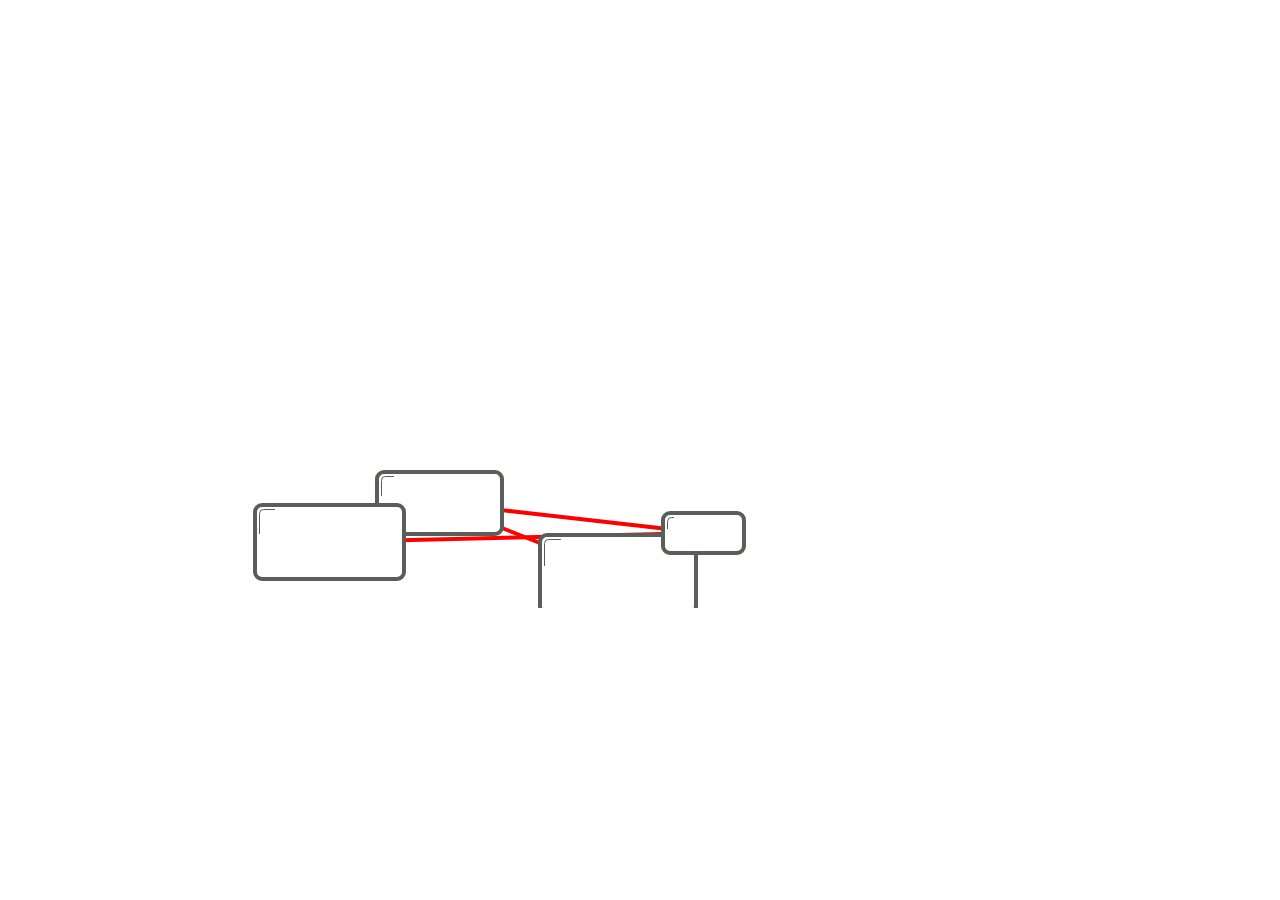
<file: index.html>
<!DOCTYPE html>
<html>
<head>
    <meta charset="utf-8">
    <title>ГИХГ - МТХэлтэс</title>

    <link rel="stylesheet" type="text/css" href="css/main.css"/>
</head>
<body>

    <div class="diagram">


    </div>

    <canvas id="canvas" width="1000" height="600"></canvas>

    <script src="js/createjs-2015.11.26.min.js"></script>
    <script src="js/easeljs-0.8.2.min.js"></script>
    <script src="js/main.js"></script>

</body>
</html>
</file>
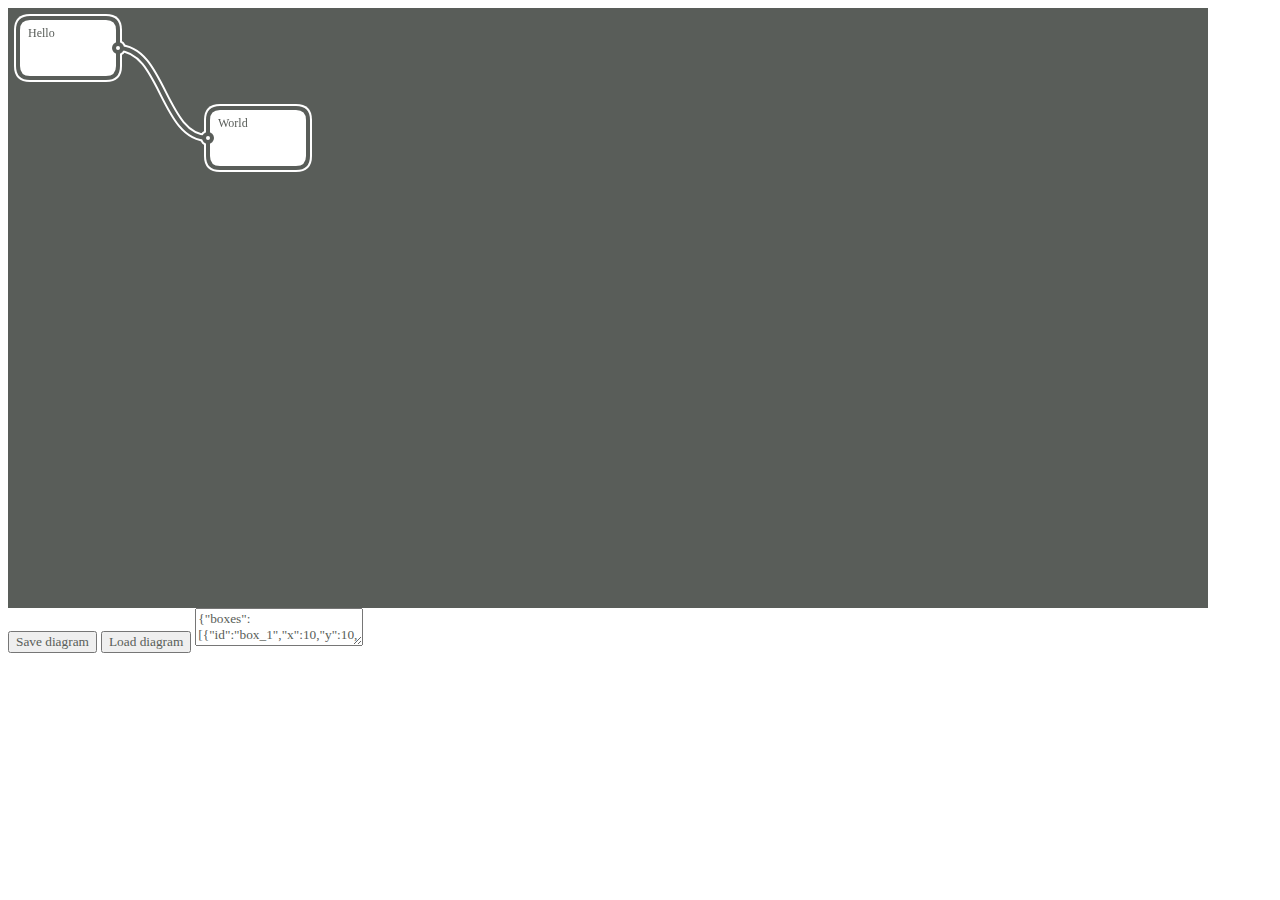
<file: test.html>
<!DOCTYPE html>
<html>
<head>

<meta charset="utf-8">
<title>ГИХГ - МТХэлтэс</title>

<link rel="stylesheet" type="text/css" href="http://127.0.0.1:8001/static/font/fira_sans_extra_condensed.css"/>
<link rel="stylesheet" type="text/css" href="css/main.css"/>


</head>
<body>

    <div class="diagram"></div>

    <input type="button" id="save-diagram" value="Save diagram"/>
    <input type="button" id="load-diagram" value="Load diagram"/>
    <textarea id="diagram-data">{"boxes":[{"id":"box_1","x":10,"y":10,"width":100,"height":60,"text":"Hello"},{"id":"box_2","x":200,"y":100,"width":100,"height":60,"text":"World"},{"id":"box_3","x":200,"y":200,"width":100,"height":60,"text":"World"}],"connections":[{"src":"box_1","dst":"box_2"},{"src":"box_1","dst":"box_3"}]}</textarea>


    <script src="js/require.js"></script>
    <script src="js/test.js"></script>

</body>
</html>
</file>
<file: css/main.css>
body, button, input, optgroup, select, textarea {
     font-family: 'Fira Sans Extra Condensed';
     font-weight: 400;
     color: #595e59;
}

.diagram {
    display: grid;
    grid-template-columns: 1fr 1fr 1fr 1fr 1fr 1fr 1fr 1fr;
    width: 800px;
    align-items: center;
}

.diagram > .col1 { grid-column: 1/3; text-align: center; }
.diagram > .col2 { grid-column: 4/6; text-align: center; }
.diagram > .col3 { grid-column: 7/9; text-align: center; }

.item {
    text-align: left;
    border-radius: 7px;
    border: 3px solid;
    padding: 6px 14px;
    display: inline-block;
    position: relative;
    vertical-align: middle;
}

.item:before {
    content: "";
    border-top: 1px solid;
    border-left: 1px solid;
    height: 40%;
    width: 4%;
    display: block;
    border-radius: 3px 0 0 0;
    position: absolute;
    top: 2px;
    left: 2px;
}

.item:after{
    content: "";
    width: 6px;
    height: 6px;
    border-radius: 50%;
    border: 3px solid;
    position: absolute;
    background-color: #fff;
    transform: translate(8px, -6px);
    right: 0;
    top: 50%;
}

.item > .title {
    font-weight: bold;
    text-transform: uppercase;
}

.item > .description {
    font-size: .8em;
}
</file>
